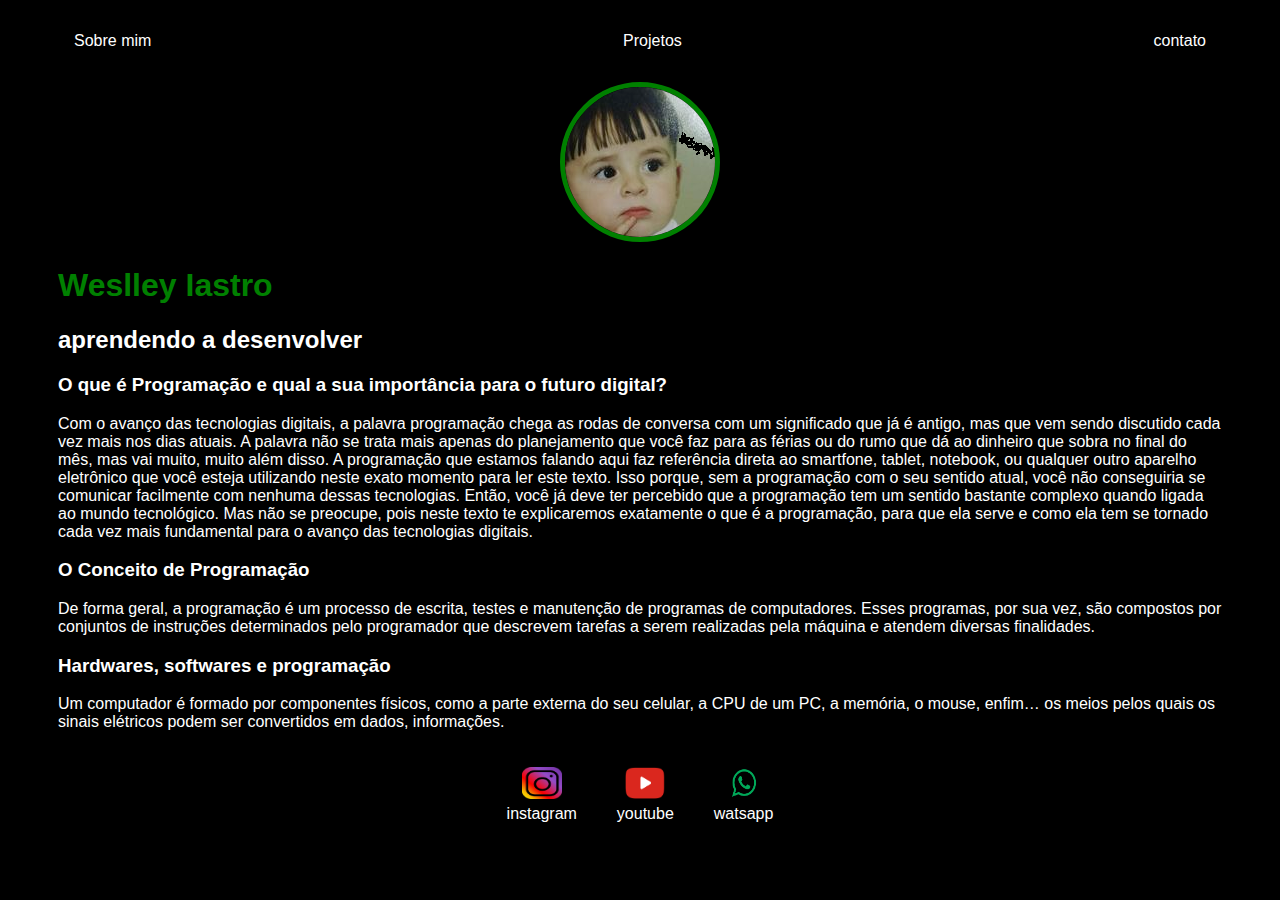
<file: portifolio fax/index.html>
<!DOCTYPE html>
<html lang="en">
<head>
    <meta charset="UTF-8">
    <meta name="viewport" content="width=device-width, initial-scale=1.0">
    <title>Weslley Iastro</title>
    <link rel="stylesheet" href="index.css">
</head>
<body>
    <div class="container">
        <nav>
            <ul>
                <li>
                    <a href="index.html">Sobre mim</a>
                </li>        <li>
                    <a href="project.html">Projetos</a>
                </li>        <li>
                    <a href="contact.html">contato</a>
                </li>
            </ul>
        </nav>
        <header>
            <div class="center">
                <img src="./img/oie_transparent.png"></img>
            </div>
           <h1>Weslley Iastro</h1>
           <h2>aprendendo a desenvolver</h2>
        </header>
        <main>
            <section>
                <h3>O que é Programação e qual a sua importância para o futuro digital?</h3>
                <p>
                    Com o avanço das tecnologias digitais, a palavra programação chega as rodas de conversa com um significado que já é antigo, mas que vem sendo discutido cada vez mais nos dias atuais. A palavra não se trata mais apenas do planejamento que você faz para as férias ou do rumo que dá ao dinheiro que sobra no final do mês, mas vai muito, muito além disso.
        
        A programação que estamos falando aqui faz referência direta ao smartfone, tablet, notebook, ou qualquer outro aparelho eletrônico que você esteja utilizando neste exato momento para ler este texto. Isso porque, sem a programação com o seu sentido atual, você não conseguiria se comunicar facilmente com nenhuma dessas tecnologias.
        
        Então, você já deve ter percebido que a programação tem um sentido bastante complexo quando ligada ao mundo tecnológico. Mas não se preocupe, pois neste texto te explicaremos exatamente o que é a programação, para que ela serve e como ela tem se tornado cada vez mais fundamental para o avanço das tecnologias digitais.
                </p>
                    
                
            
            </section>
            <section>
                <h3>O Conceito de Programação</h3>
                <p>
                    De forma geral, a programação é um processo de escrita, testes e manutenção de programas de computadores. Esses programas, por sua vez, são compostos por conjuntos de instruções determinados pelo programador que descrevem tarefas a serem realizadas pela máquina e atendem diversas finalidades.
                </p>
                    
                
            
            </section>
            <section>
                <h3>Hardwares, softwares e programação</h3>
                <p>
                    Um computador é formado por componentes físicos, como a parte externa do seu celular, a CPU de um PC, a memória, o mouse, enfim… os meios pelos quais os sinais elétricos podem ser convertidos em dados, informações.
                </p>
                    
                
            
            </section>
        
        </main>
        <footer>
        
             <a href="https://www.instagram.com/weslleyzin77/" target="_blank" rel="noopener noreferrer"> 
        
            <img src="./img/kkk.png"></img>
        
        <p>
            instagram
        </p>
            </a>
            <a href="https://www.youtube.com/channel/UCR3y0oLWhl4B8DL2dsDRqVA" target="_blank" rel="noopener noreferrer"> 
        
                <img src="./img/youtube png.png"></img>
            
            <p>youtube</p>
                </a>
                <a href="file:///c%3A/Users/WES/Downloads/portifolio%20fax/img/zap zap.png" target="_blank" rel="noopener noreferrer"> 
        
                    <img src="./img/zap zap.png"></img>
                
                <p>
                    watsapp
                </p>
                    </a>
        </footer>
    </div>


</body>
</html>
</file>
<file: portifolio fax/index.css>
body
    {color: white;
    background-color: black;
font-family: Arial, Helvetica, sans-serif;}
    ul 
    {display: flex;
    justify-content: space-between;
list-style-type:none;
align-items: center;
padding: 16px;}
    a
    {color: white;
    text-decoration: none;}

header img
    {width: 150px;
    height: 150px;
border-radius: 50%;
border: 5px solid green;}

.center
{text-align: center;}

h1
{color: green;}

footer img
{width: 40px;
height: 40%;}

footer
{display: flex;
justify-content: center;}

footer a
{margin: 20px;
text-align: center;}

footer p
{margin-top: 2px;}

.container
{padding: 0px 50px;}

nav a:hover
{color: green;}
</file>
<file: Weslley Iastro_files/index.css>
body
    {color: white;
    background-color: black;
font-family: Arial, Helvetica, sans-serif;}
    ul 
    {display: flex;
    justify-content: space-between;
list-style-type:none;
align-items: center;
padding: 16px;}
    a
    {color: white;
    text-decoration: none;}

header img
    {width: 150px;
    height: 150px;
border-radius: 50%;
border: 5px solid green;}

.center
{text-align: center;}

h1
{color: green;}

footer img
{width: 40px;
height: 40%;}

footer
{display: flex;
justify-content: center;}

footer a
{margin: 20px;
text-align: center;}

footer p
{margin-top: 2px;}

.container
{padding: 0px 50px;}

nav a:hover
{color: green;}
</file>
